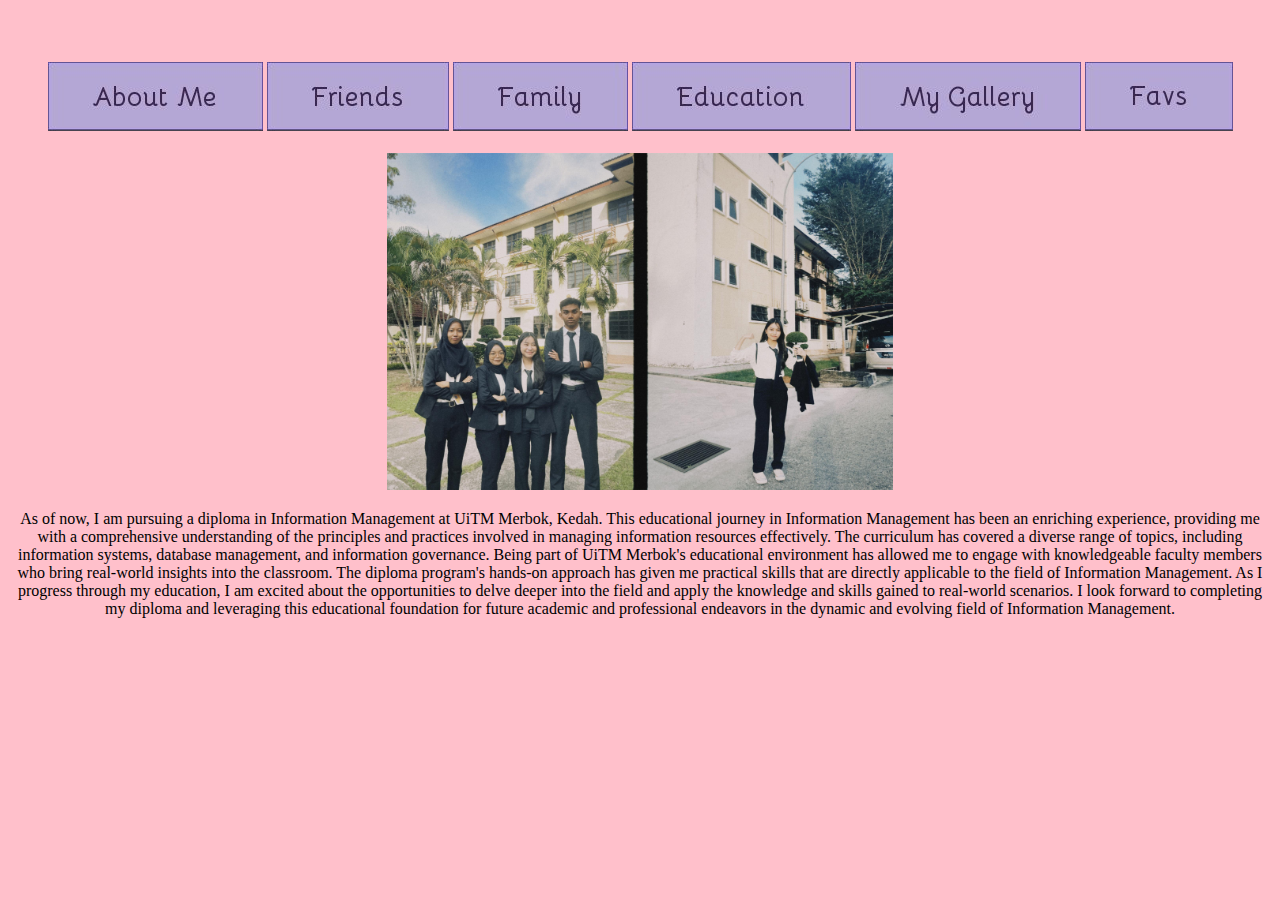
<file: education.html>
<!DOCTYPE html>
<html>
<head>
<title>friends</title>
	
</head>
<body bgcolor="pink">
<center>

<br>
<br>
<br>
<a href="aboutme.html"><img src="image/aboutme.jpg"></a>
<a href="friends.html"><img src="image/friends.jpg"></a>
<a href="family.html"><img src="image/family.jpg"></a>
<a href="education.html"><img src="image/education.jpg"></a>
<a href="gallery.html"><img src="image/gallery.jpg"></a>
<a href="favs.html"><img src="image/favs.jpg"></a>
<br>
<br>
  </div> 
    </div>
  </div>
<div class="column">
    <div class="card">
      <img src="image/education.jpeg" style="width:40%">
<p> 
As of now, I am pursuing a diploma in Information Management at UiTM Merbok, Kedah. This educational journey in Information Management has been an enriching experience, providing me with a comprehensive understanding of the principles and practices involved in managing information resources effectively. The curriculum has covered a diverse range of topics, including information systems, database management, and information governance.

Being part of UiTM Merbok's educational environment has allowed me to engage with knowledgeable faculty members who bring real-world insights into the classroom. The diploma program's hands-on approach has given me practical skills that are directly applicable to the field of Information Management.

As I progress through my education, I am excited about the opportunities to delve deeper into the field and apply the knowledge and skills gained to real-world scenarios. I look forward to completing my diploma and leveraging this educational foundation for future academic and professional endeavors in the dynamic and evolving field of Information Management.<p>







         
      </div>
<br>
<br>
<br>
</body>
</html>
</file>
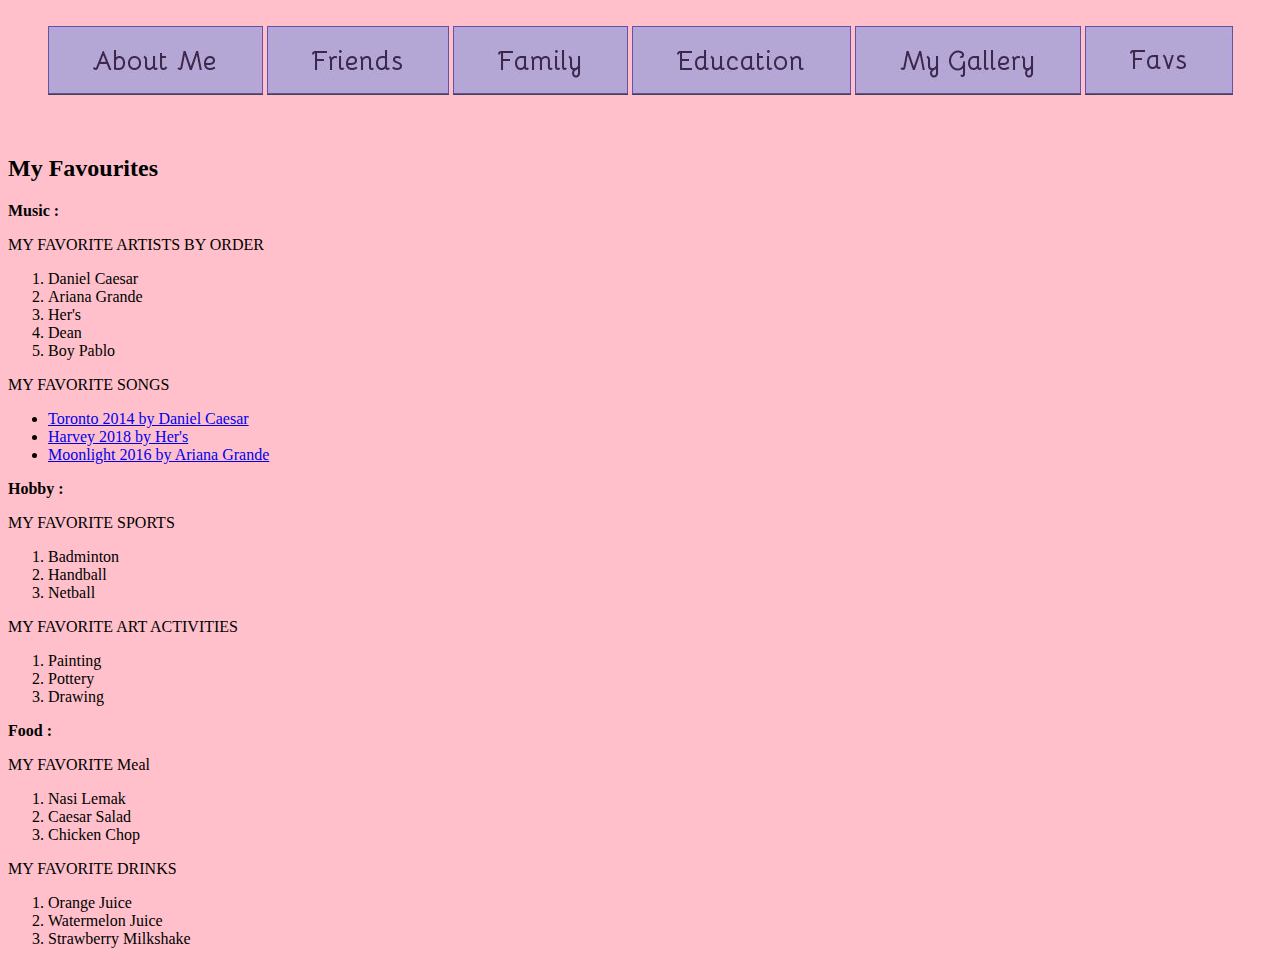
<file: favs.html>
<!DOCTYPE html>
<html lang="en">
<head>
    <meta charset="UTF-8">
    <meta name="viewport" content="width=device-width, initial-scale=1.0">
    <title>Favorites</title>
    
    <style>
        body {
            text-align: left;
        }

        .center-links {
            text-align: center;
        }
    </style>
</head>
<body bgcolor="pink">

    <div class="center-links">
        <br>
        <a href="aboutme.html"><img src="image/aboutme.jpg" alt="About Me"></a>
        <a href="friends.html"><img src="image/friends.jpg" alt="Friends"></a>
        <a href="family.html"><img src="image/family.jpg" alt="Family"></a>
        <a href="education.html"><img src="image/education.jpg" alt="Education"></a>
        <a href="gallery.html"><img src="image/gallery.jpg" alt="Gallery"></a>
        <a href="favs.html"><img src="image/favs.jpg" alt="Favorites"></a>
    </div>

    <br>
    
    <br>
    <h2>My Favourites</h2>

    <strong>Music : </strong>
    <p style="text-align:left;">MY FAVORITE ARTISTS BY ORDER</p>
    <ol>
        <li>Daniel Caesar</li>
        <li>Ariana Grande</li>
        <li>Her's</li>
        <li>Dean</li>
        <li>Boy Pablo</li>
    </ol>

<p style="text-align:left;">MY FAVORITE SONGS</p>
   
    <ul>
        <li><a href="toronto.mp3" target="blank">Toronto 2014 by Daniel Caesar</a></li>
        <li><a href="harvey.mp3" target="blank">Harvey 2018 by Her's</a></li>
        <li><a href="moonlight.mp3" target="blank">Moonlight 2016 by Ariana Grande</a></li>
        
  </ul>
  
<strong>Hobby : </strong>
    <p style="text-align:left;">MY FAVORITE SPORTS</p>
    <ol>
        <li>Badminton</li>
        <li>Handball</li>
        <li>Netball</li>
       
    </ol>


 <p style="text-align:left;">MY FAVORITE ART ACTIVITIES</p>
    <ol>
        <li>Painting</li>
        <li>Pottery</li>
        <li>Drawing</li>
       
    </ol>

<strong>Food : </strong>
    <p style="text-align:left;">MY FAVORITE Meal</p>
    <ol>
        <li>Nasi Lemak</li>
        <li>Caesar Salad</li>
        <li>Chicken Chop</li>
       
    </ol>

 <p style="text-align:left;">MY FAVORITE DRINKS</p>
    <ol>
        <li>Orange Juice</li>
        <li>Watermelon Juice</li>
        <li>Strawberry Milkshake</li>
       
    </ol>
    <nav>
        <!-- Navigation links go here -->
    </nav>
</body>
</html>
</file>
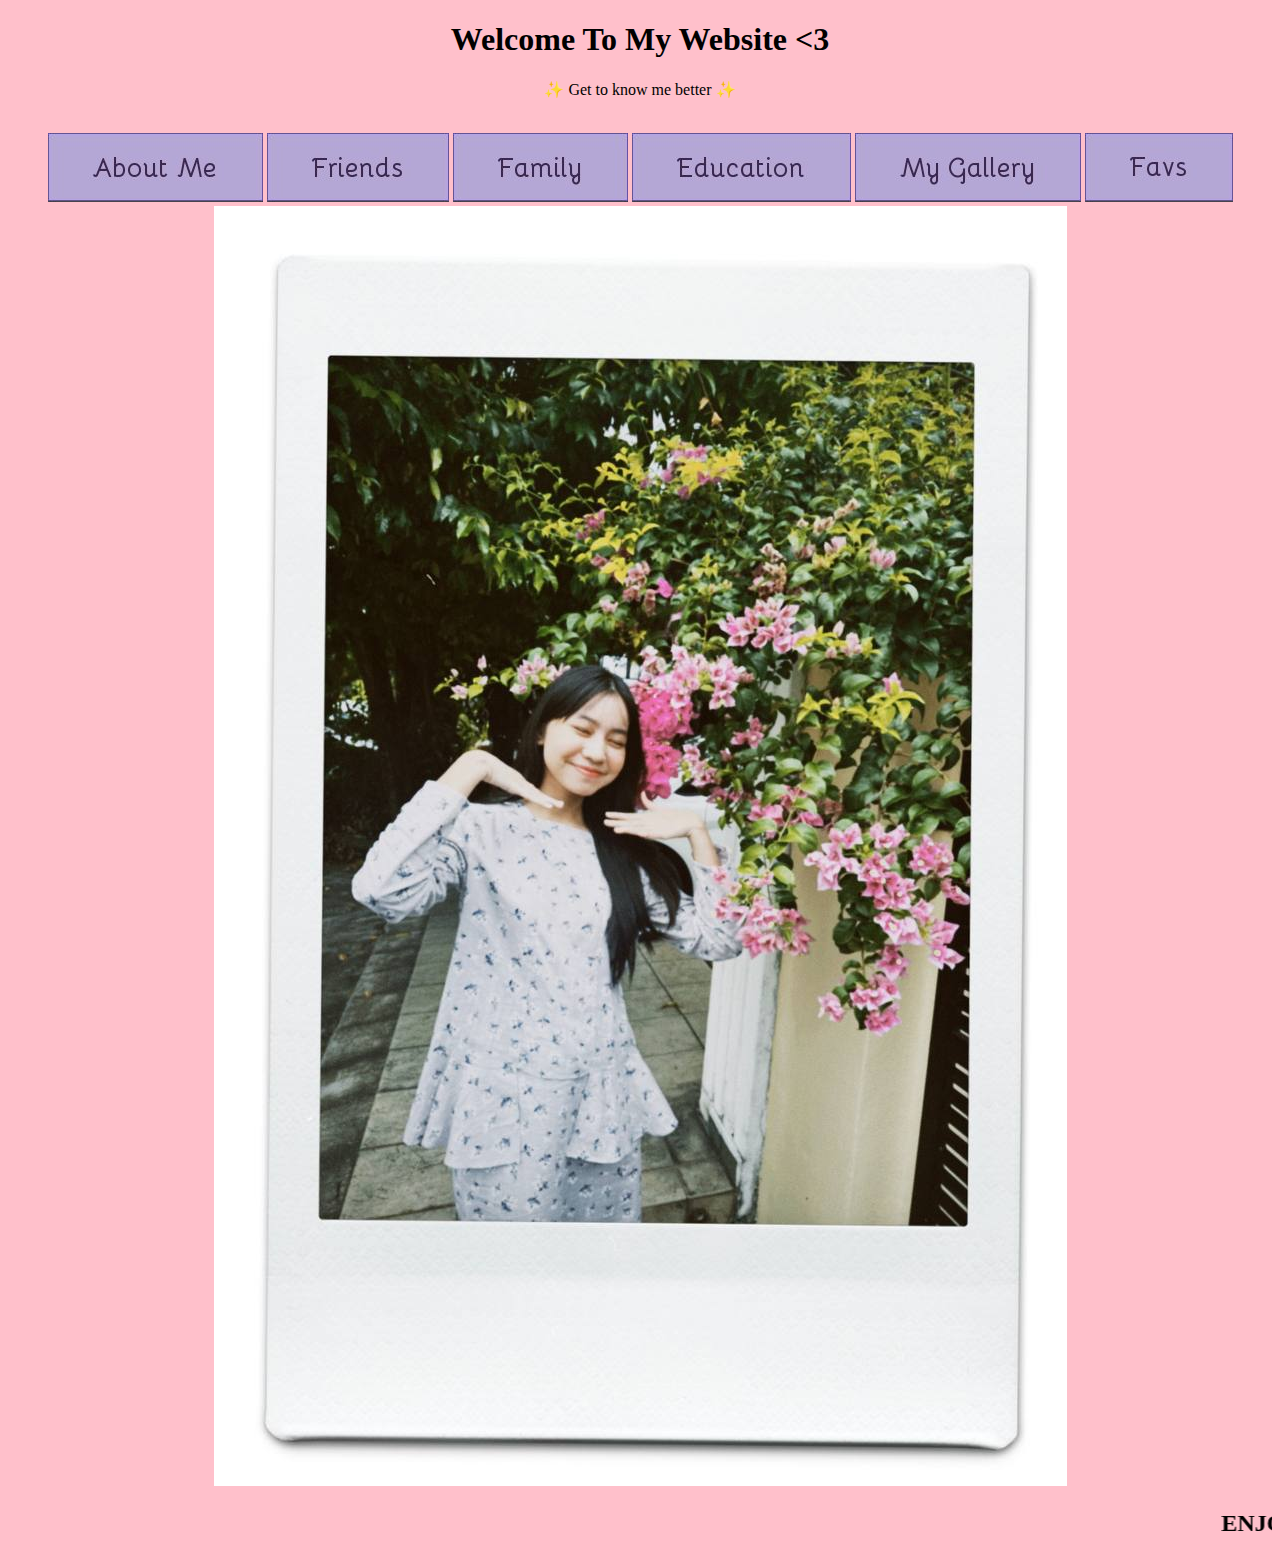
<file: index1.html>
<!DOCTYPE html>
<html>
<head>
<title>about me</title>
	
</head>
<body bgcolor="pink">
           


      <center>
<h1>Welcome To My Website <3</h1>
<p>✨ Get to know me better ✨</p>
<br>
<a href="aboutme.html"><img src="image/aboutme.jpg"></a>
<a href="friends.html"><img src="image/friends.jpg"></a>
<a href="family.html"><img src="image/family.jpg"></a>
<a href="education.html"><img src="image/education.jpg"></a>
<a href="gallery.html"><img src="image/gallery.jpg"></a>
<a href="favs.html"><img src="image/favs.jpg"></a>

<br>
<img src="image/me.jpeg">
<br>
<h2><marquee>ENJOYYY!!!</marquee></h2>
</body>
</html>
</file>
